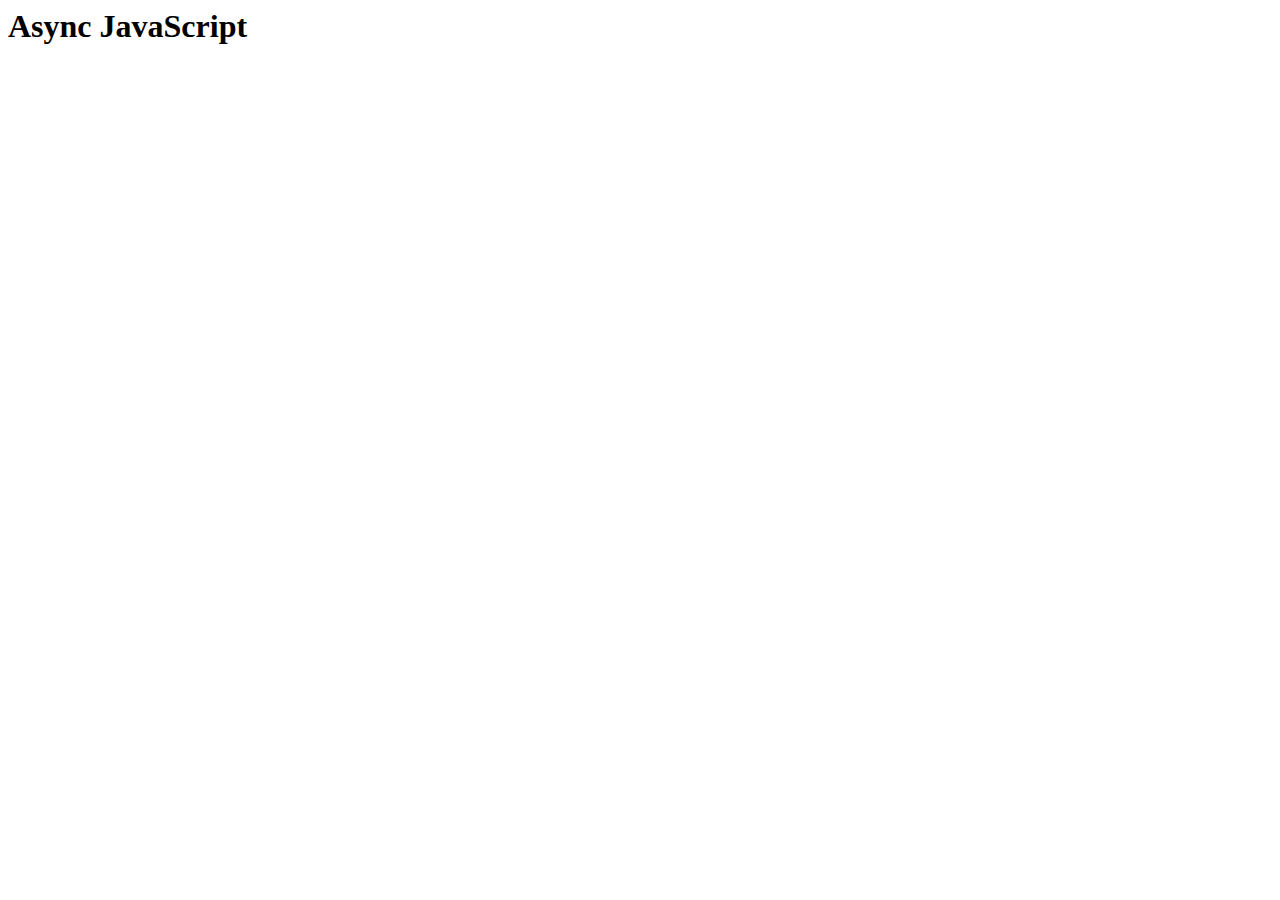
<file: Async JS/index.html>
<html lang="en">
  <head>
    <meta charset="UTF-8" />
    <meta name="viewport" content="width=device-width, initial-scale=1.0" />
    <meta http-equiv="X-UA-Compatible" content="ie=edge" />
    <title>Asynchronous JavaScript</title>
  </head>
  <body>
    <h1>Async JavaScript</h1>
    <!-- <script src="promise.js"></script> -->
    <!-- <script src="XMLhttpRequest.js"></script> -->
    <!-- <script src="fetch.js"></script> -->
    <script src="asyncAwait.js"></script>
  </body>
</html>
</file>
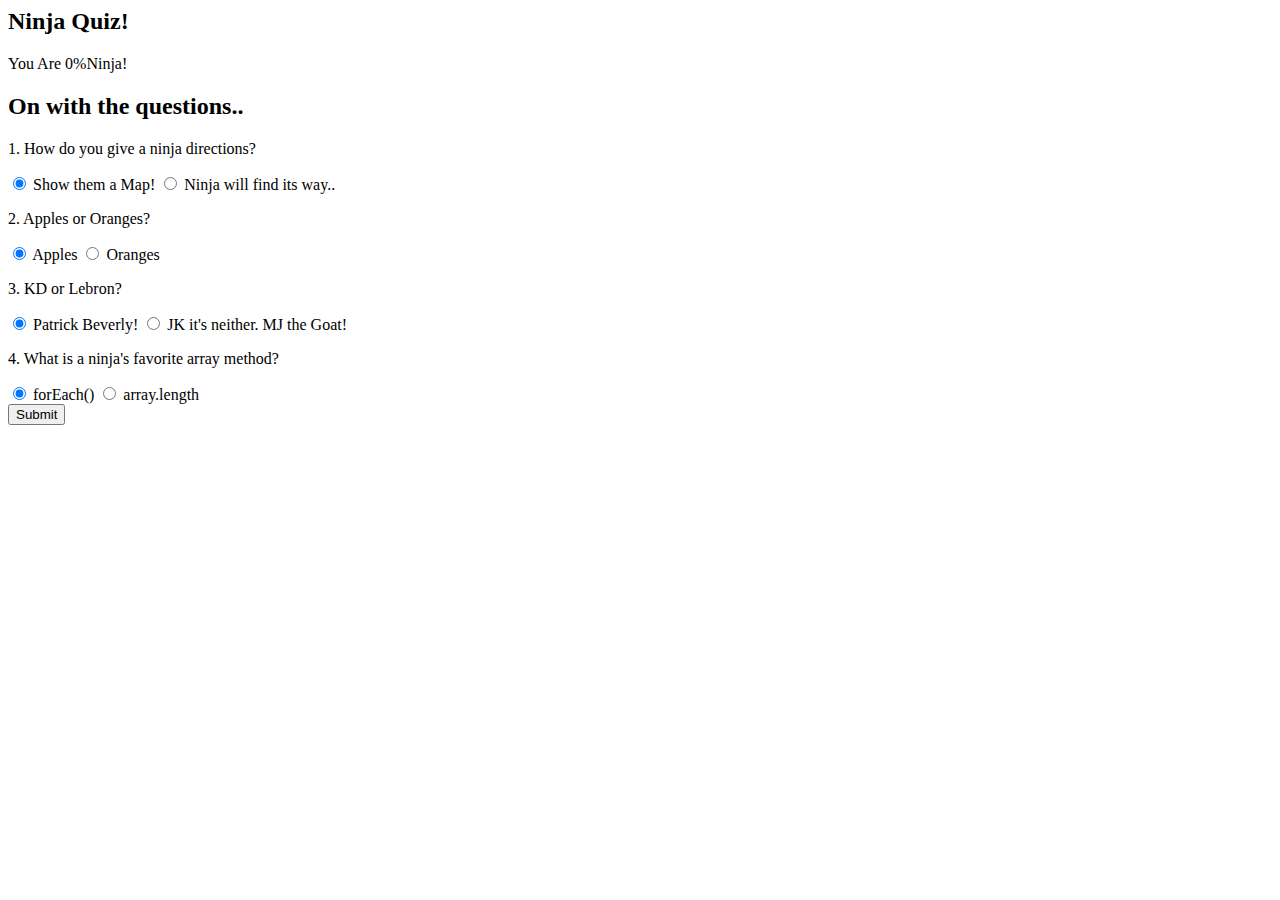
<file: Quiz/index.html>
<html lang="en">
  <head>
    <meta charset="UTF-8" />
    <meta http-equiv="X-UA-Compatible" content="IE=edge" />
    <meta name="viewport" content="width=device-width, initial-scale=1.0" />
    <link
      href="https://cdn.jsdelivr.net/npm/bootstrap@5.2.0-beta1/dist/css/bootstrap.min.css"
      rel="stylesheet"
      integrity="sha384-0evHe/X+R7YkIZDRvuzKMRqM+OrBnVFBL6DOitfPri4tjfHxaWutUpFmBp4vmVor"
      crossorigin="anonymous"
    />
    <title>Ninja Quiz</title>
  </head>
  <body>
    <!-- Top -->
    <div class="intro py-3 bg-white text-center">
      <div class="container">
        <h2 class="text-primary display-3 my-4">Ninja Quiz!</h2>
      </div>
    </div>
    <!-- Ninja Level -->
    <div class="result py-4 d-none bg-light text-center">
      <div class="container lead">
        <p>You Are <span class="text-primary display-4 p-3">0%</span>Ninja!</p>
      </div>
    </div>

    <!-- Quiz -->
    <div class="quiz py-4 bg-primary">
      <div class="container">
        <h2 class="my-5 text-white">On with the questions..</h2>
        <!-- Quiz form -->
        <form class="quiz-form text-light">
          <!-- Q1 -->
          <div class="my-5">
            <p class="lead font-weight-normal">
              1. How do you give a ninja directions?
            </p>
            <div class="form-check my-2 text-white-50">
              <input type="radio" name="q1" value="A" checked />
              <label class="form-check-label"> Show them a Map! </label>
              <input type="radio" name="q1" value="B" />
              <label class="form-check-label">
                Ninja will find its way..
              </label>
            </div>
          </div>
          <!-- Q2 -->
          <div class="my-5">
            <p class="lead font-weight-normal">2. Apples or Oranges?</p>
            <div class="form-check my-2 text-white-50">
              <input type="radio" name="q2" value="A" checked />
              <label class="form-check-label"> Apples </label>
              <input type="radio" name="q2" value="B" />
              <label class="form-check-label"> Oranges </label>
            </div>
          </div>

          <!-- Q3 -->
          <div class="my-5">
            <p class="lead font-weight-normal">3. KD or Lebron?</p>
            <div class="form-check my-2 text-white-50">
              <input type="radio" name="q3" value="A" checked />
              <label class="form-check-label"> Patrick Beverly! </label>
              <input type="radio" name="q3" value="B" />
              <label class="form-check-label">
                JK it's neither. MJ the Goat!
              </label>
            </div>
          </div>

          <!-- Q4 -->
          <div class="my-5">
            <p class="lead font-weight-normal">
              4. What is a ninja's favorite array method?
            </p>
            <div class="form-check my-2 text-white-50">
              <input type="radio" name="q4" value="A" checked />
              <label class="form-check-label"> forEach() </label>
              <input type="radio" name="q4" value="B" />
              <label class="form-check-label"> array.length </label>
            </div>
          </div>
          <div class="text-center">
            <input type="submit" class="btn btn-light" />
          </div>
        </form>
      </div>
    </div>

    <script src="app.js"></script>
  </body>
</html>
</file>
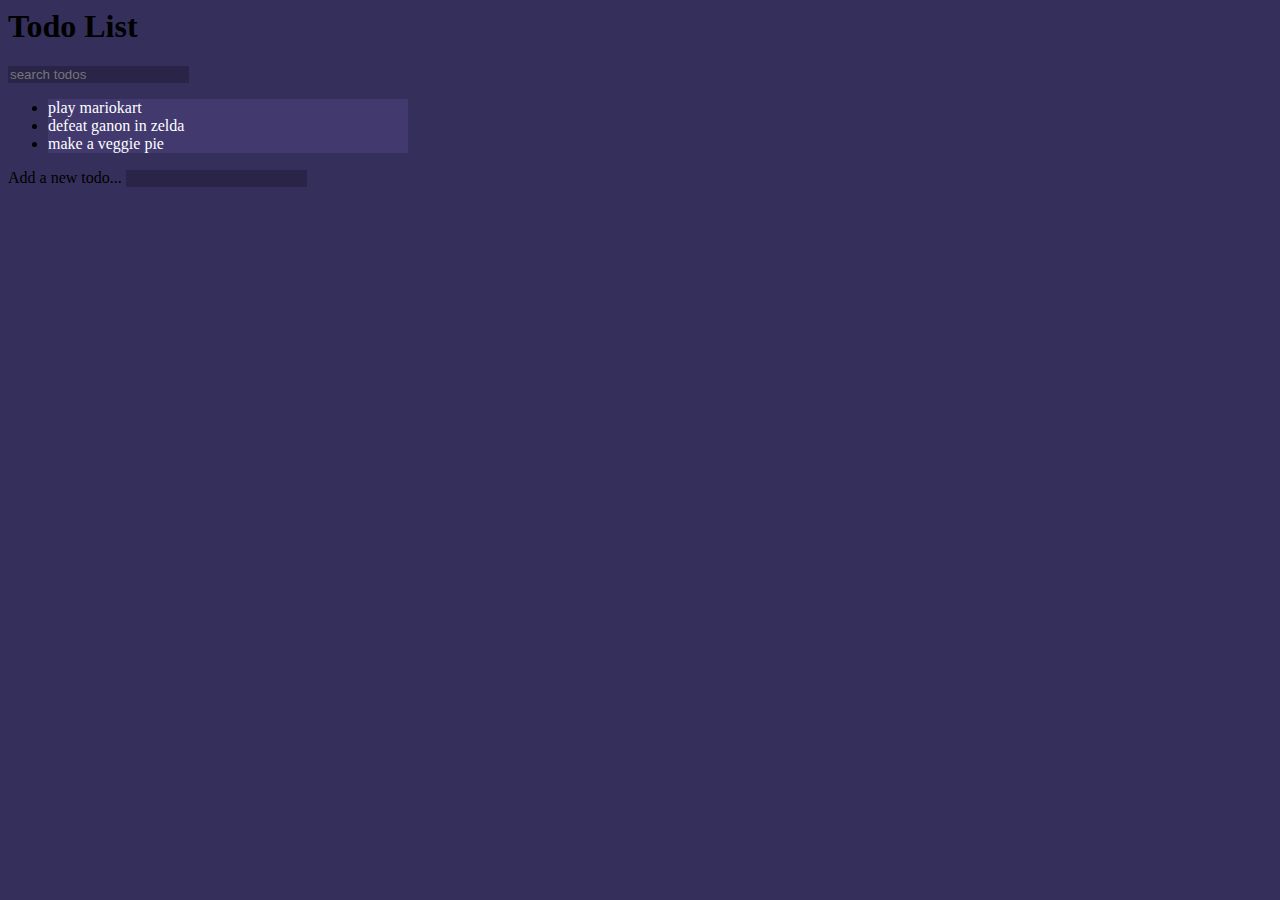
<file: Todo/index.html>
<html lang="en">
  <head>
    <link
      rel="stylesheet"
      href="https://cdnjs.cloudflare.com/ajax/libs/font-awesome/6.1.1/css/all.min.css"
      integrity="sha512-KfkfwYDsLkIlwQp6LFnl8zNdLGxu9YAA1QvwINks4PhcElQSvqcyVLLD9aMhXd13uQjoXtEKNosOWaZqXgel0g=="
      crossorigin="anonymous"
      referrerpolicy="no-referrer"
    />
    <link
      href="https://cdn.jsdelivr.net/npm/bootstrap@5.2.0-beta1/dist/css/bootstrap.min.css"
      rel="stylesheet"
      integrity="sha384-0evHe/X+R7YkIZDRvuzKMRqM+OrBnVFBL6DOitfPri4tjfHxaWutUpFmBp4vmVor"
      crossorigin="anonymous"
    />
    <link rel="stylesheet" href="styles.css" />
    <meta charset="UTF-8" />
    <meta http-equiv="X-UA-Compatible" content="IE=edge" />
    <meta name="viewport" content="width=device-width, initial-scale=1.0" />
    <title>Todos</title>
  </head>
  <body>
    <div class="container">
      <header class="text-center text-light my-4">
        <h1 class="mb-4">Todo List</h1>
        <form class="search">
          <input
            class="form-control m-auto"
            type="text"
            name="search"
            placeholder="search todos"
          />
        </form>
      </header>

      <ul class="list-group todos mx-auto text-light">
        <li
          class="list-group-item d-flex justify-content-between align-items-center"
        >
          <span>play mariokart</span>
          <i class="far fa-trash-alt delete"></i>
        </li>
        <li
          class="list-group-item d-flex justify-content-between align-items-center"
        >
          <span>defeat ganon in zelda</span>
          <i class="far fa-trash-alt delete"></i>
        </li>
        <li
          class="list-group-item d-flex justify-content-between align-items-center"
        >
          <span>make a veggie pie</span>
          <i class="far fa-trash-alt delete"></i>
        </li>
      </ul>

      <form class="add text-center my-4">
        <label class="text-light">Add a new todo...</label>
        <input class="form-control m-auto" type="text" name="add" />
      </form>
    </div>

    <script src="app.js"></script>
  </body>
</html>
</file>
<file: Todo/styles.css>
body {
  background: #352f5b;
}
.container {
  max-width: 400px;
}
input[type="text"],
input[type="text"]:focus {
  color: #fff;
  border: none;
  background: rgba(0, 0, 0, 0.2);
  max-width: 400px;
}
.todos li {
  background: #423a6f;
}

li span {
  color: white;
}
.delete {
  cursor: pointer;
}

.filtered {
  display: none !important;
}
</file>
